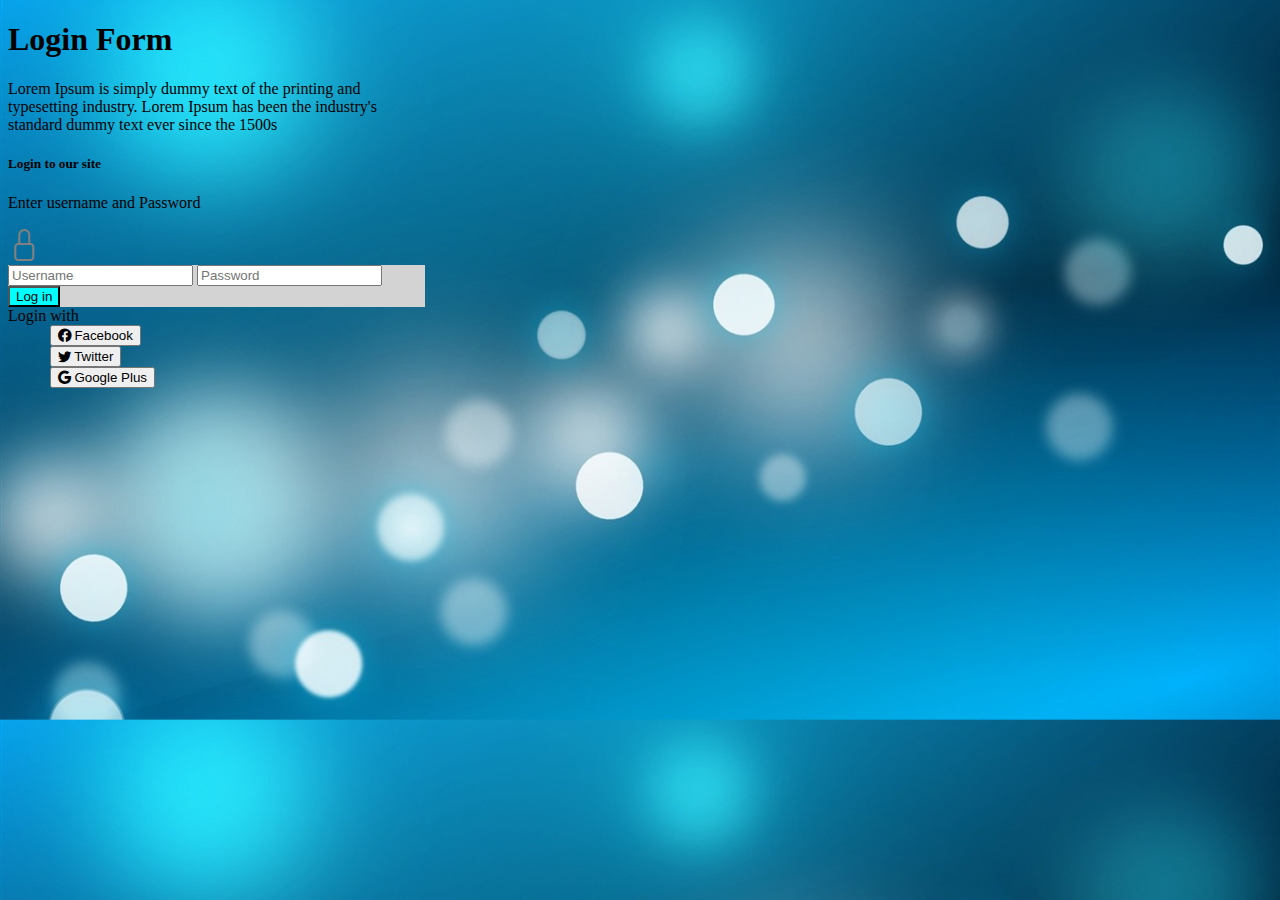
<file: Ejercicio01/index.html>
<!DOCTYPE html>
<html lang="es">

<head>
    <meta charset="UTF-8">
    <meta http-equiv="X-UA-Compatible" content="IE=edge">
    <meta name="viewport" content="width=device-width, initial-scale=1.0">
    <title>Ejercicio 01</title>
    <link href="https://cdn.jsdelivr.net/npm/bootstrap@5.2.1/dist/css/bootstrap.min.css" rel="stylesheet"
        integrity="sha384-iYQeCzEYFbKjA/T2uDLTpkwGzCiq6soy8tYaI1GyVh/UjpbCx/TYkiZhlZB6+fzT" crossorigin="anonymous">
    <script src="https://cdn.jsdelivr.net/npm/bootstrap@5.2.1/dist/js/bootstrap.bundle.min.js"
        integrity="sha384-u1OknCvxWvY5kfmNBILK2hRnQC3Pr17a+RTT6rIHI7NnikvbZlHgTPOOmMi466C8"
        crossorigin="anonymous"></script>
    <link rel="stylesheet" href="https://cdn.jsdelivr.net/npm/bootstrap-icons@1.9.1/font/bootstrap-icons.css">
    <link rel="stylesheet" href="css/styles.css">
</head>

<body>
    <div class="d-flex text-center text-light align-items-center justify-content-center vh-100">
        <div class="w-33">
            <div class="row">
                <div class="col-md-12">
                    <h1>Login Form</h1>
                    <p>Lorem Ipsum is simply dummy text of the printing and typesetting industry. Lorem Ipsum has been
                        the
                        industry's standard dummy text ever since the 1500s</p>
                </div>
                <div class="row bg-white text-dark pt-3 mt-3">
                    <div class="col text-start">
                        <h5>Login to our site</h5>
                        <p>Enter username and Password</p>
                    </div>
                    <div class="col text-end">
                        <i class="bi bi-lock text-grey f-32"></i>
                    </div>
                </div>
                <div class="row bg-lightgray p-3">
                    <input class="form-control" type="text" placeholder="Username">
                    <input class="form-control mt-2" type="text" placeholder="Password">
                    <button type="button" class="btn btn-aqua mt-2">Log in</button>
                </div>
            </div>
            <div class="row text-light mt-3">
                <div class="text-center">
                    Login with
                </div>
                <div class="row w-80 m-0-auto">
                    <div class="col-md-4">
                        <button type="button" class="btn btn-dark text-light mt-2"><i class="bi bi-facebook"></i> Facebook</button>
                    </div>
                    <div class="col-md-4">
                        <button type="button" class="btn btn-dark text-light mt-2"><i class="bi bi-twitter"></i> Twitter</button>
                    </div>
                    <div class="col-md-4">
                        <button type="button" class="btn btn-dark text-light mt-2"><i class="bi bi-google"></i> Google Plus</button>
                    </div>
                </div>
            </div>
        </div>
    </div>
</body>

</html>
</file>
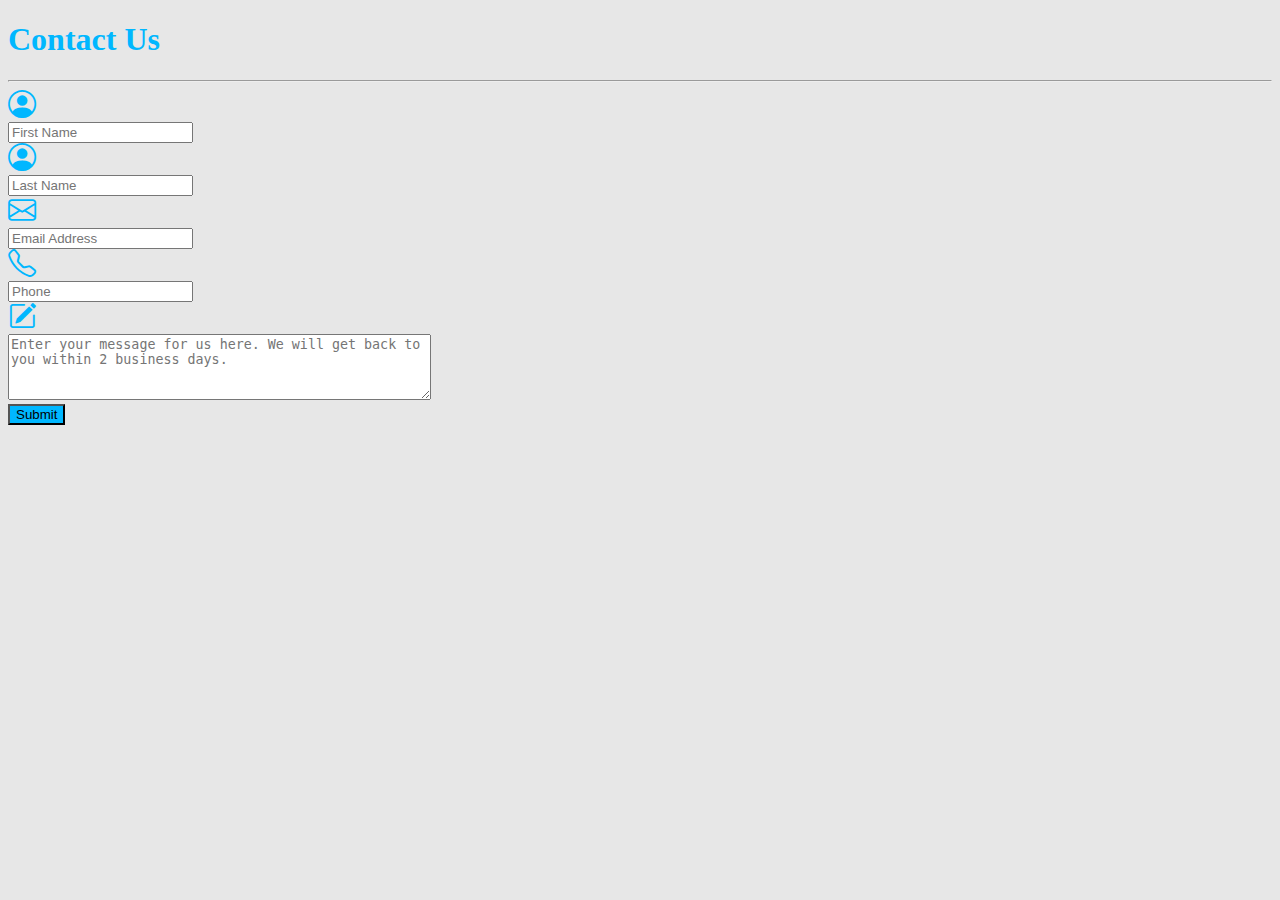
<file: Ejercicio02/index.html>
<!DOCTYPE html>
<html lang="es">

<head>
    <meta charset="UTF-8">
    <meta http-equiv="X-UA-Compatible" content="IE=edge">
    <meta name="viewport" content="width=device-width, initial-scale=1.0">
    <title>Ejercicio 02</title>
    <link href="https://cdn.jsdelivr.net/npm/bootstrap@5.2.1/dist/css/bootstrap.min.css" rel="stylesheet"
        integrity="sha384-iYQeCzEYFbKjA/T2uDLTpkwGzCiq6soy8tYaI1GyVh/UjpbCx/TYkiZhlZB6+fzT" crossorigin="anonymous">
    <script src="https://cdn.jsdelivr.net/npm/bootstrap@5.2.1/dist/js/bootstrap.bundle.min.js"
        integrity="sha384-u1OknCvxWvY5kfmNBILK2hRnQC3Pr17a+RTT6rIHI7NnikvbZlHgTPOOmMi466C8"
        crossorigin="anonymous"></script>
    <link rel="stylesheet" href="https://cdn.jsdelivr.net/npm/bootstrap-icons@1.9.1/font/bootstrap-icons.css">
    <link rel="stylesheet" href="css/styles.css">
</head>

<body>
    <div class="container-fluid text-center mt-5">
        <h1 class="text-blue">Contact Us</h1>
        <hr>
        <div class="row mt-3 w-50 m-0-auto">
            <form action="POST">
                <div class="row">
                    <div class="col-md-2">
                        <i class="bi bi-person-circle f-28 text-blue mr-2"></i>
                    </div>
                    <div class="col-md-10">
                        <input class="form-control" type="text" placeholder="First Name">
                    </div>
                </div>
                <div class="row">
                    <div class="col-md-2">
                        <i class="bi bi-person-circle f-28 text-blue mr-2"></i>
                    </div>
                    <div class="col-md-10">
                        <input class="form-control" type="text" placeholder="Last Name">
                    </div>
                </div>
                <div class="row">
                    <div class="col-md-2">
                        <i class="bi bi-envelope f-28 text-blue mr-2"></i>
                    </div>
                    <div class="col-md-10">
                        <input class="form-control" type="text" placeholder="Email Address">
                    </div>
                </div>
                <div class="row">
                    <div class="col-md-2">
                        <i class="bi bi-telephone f-28 text-blue mr-2"></i>
                    </div>
                    <div class="col-md-10">
                        <input class="form-control" type="text" placeholder="Phone">
                    </div>
                </div>
                <div class="row">
                    <div class="col-md-2">
                        <i class="bi bi-pencil-square f-28 text-blue mr-2"></i>
                    </div>
                    <div class="col-md-10">
                        <textarea class="form-control" rows="4" cols="50"
                            placeholder="Enter your message for us here. We will get back to you within 2 business days."
                            name="user-message"></textarea>
                    </div>
                </div>
                <button type="button" class="btn btn-primary btn-blue mt-3">Submit</button>
            </form>
        </div>
    </div>
</body>

</html>
</file>
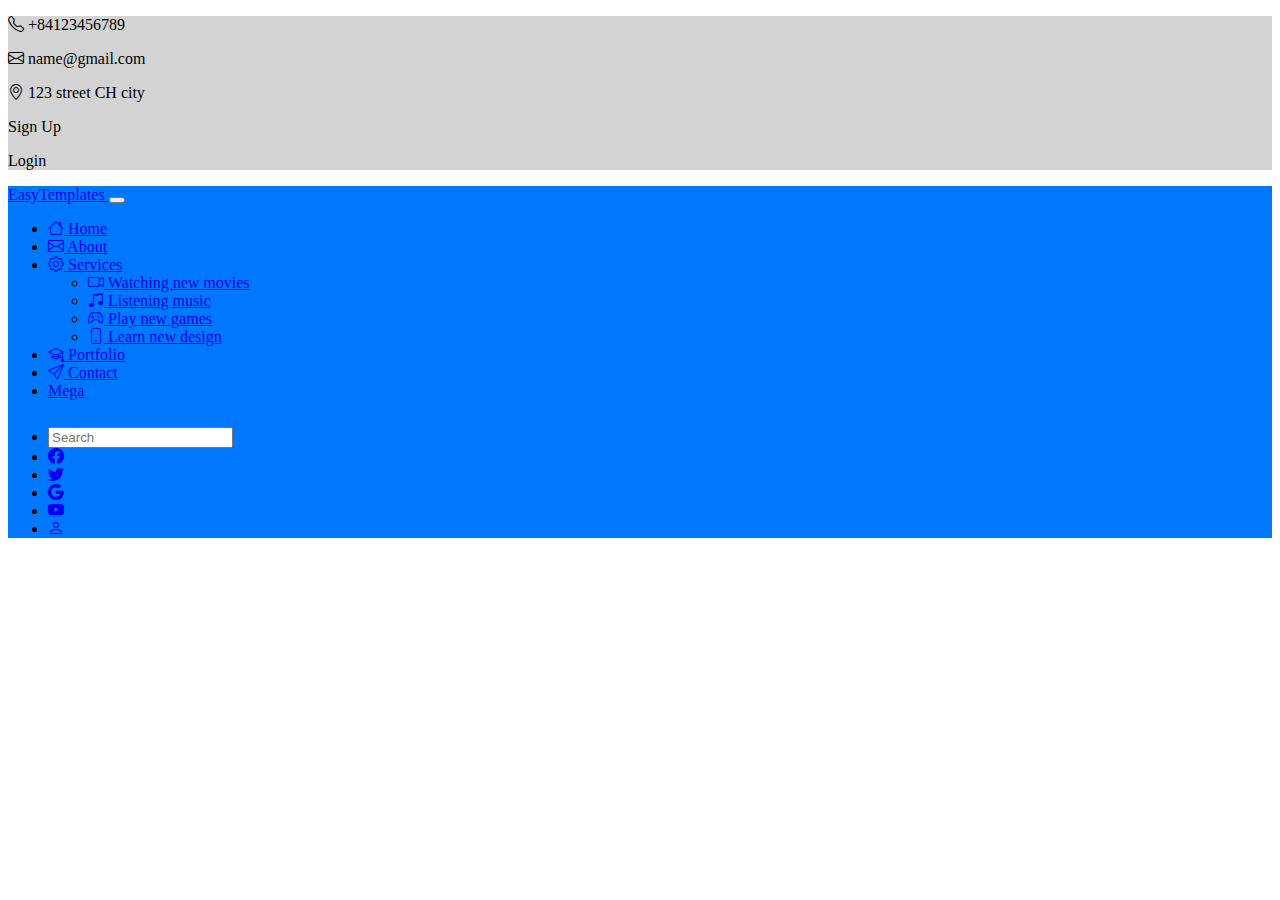
<file: Ejercicio03/index.html>
<!DOCTYPE html>
<html lang="es">

<head>
    <meta charset="UTF-8">
    <meta http-equiv="X-UA-Compatible" content="IE=edge">
    <meta name="viewport" content="width=device-width, initial-scale=1.0">
    <title>Ejercicio 03</title>
    <link href="https://cdn.jsdelivr.net/npm/bootstrap@5.2.1/dist/css/bootstrap.min.css" rel="stylesheet"
        integrity="sha384-iYQeCzEYFbKjA/T2uDLTpkwGzCiq6soy8tYaI1GyVh/UjpbCx/TYkiZhlZB6+fzT" crossorigin="anonymous">
    <script src="https://cdn.jsdelivr.net/npm/bootstrap@5.2.1/dist/js/bootstrap.bundle.min.js"
        integrity="sha384-u1OknCvxWvY5kfmNBILK2hRnQC3Pr17a+RTT6rIHI7NnikvbZlHgTPOOmMi466C8"
        crossorigin="anonymous"></script>
    <link rel="stylesheet" href="https://cdn.jsdelivr.net/npm/bootstrap-icons@1.9.1/font/bootstrap-icons.css">
    <link rel="stylesheet" href="css/styles.css">
</head>

<body>
    <div class="row bg-greylight">
        <div class="text-start pt-3 p-2 px-5 pb-3 font-weight-bold w-auto">
            <p class="d-inline px-2"><i class="bi bi-telephone"></i> +84123456789</p>
            <p class="d-inline px-2"><i class="bi bi-envelope"></i> name@gmail.com</p>
            <p class="d-inline px-2"><i class="bi bi-geo-alt"></i> 123 street CH city</p>
        </div>
        <div class="text-end pt-3 p-2 px-5 pb-3 font-weight-bold w-auto ml-auto">
            <p class="d-inline px-2">Sign Up</p>
            <p class="d-inline px-2">Login</p>
        </div>
    </div>

    <nav class="navbar navbar-expand-sm bg-blue navbar-dark">
        <div class="container-fluid">
            <a class="navbar-brand" href="#">
                EasyTemplates
            </a>
            <button class="navbar-toggler" type="button" data-bs-toggle="collapse" data-bs-target="#collapsibleNavbar">
                <span class="navbar-toggler-icon"></span>
            </button>
            <div class="collapse navbar-collapse" id="collapsibleNavbar">
                <ul class="navbar-nav">
                    <li class="nav-item">
                        <a class="nav-link" href="#"><i class="bi bi-house"></i> Home</a>
                    </li>
                    <li class="nav-item">
                        <a class="nav-link" href="#"><i class="bi bi-envelope"></i> About</a>
                    </li>
                    <li class="nav-item dropdown">
                        <a class="nav-link dropdown-toggle" href="#" role="button" data-bs-toggle="dropdown"><i
                                class="bi bi-gear"></i> Services</a>
                        <ul class="dropdown-menu">
                            <li><a class="dropdown-item" href="#"><i class="bi bi-camera-video"></i> Watching new
                                    movies</a></li>
                            <li><a class="dropdown-item" href="#"><i class="bi bi-music-note-beamed"></i> Listening
                                    music</a></li>
                            <li><a class="dropdown-item" href="#"><i class="bi bi-controller"></i> Play new games</a>
                            </li>
                            <li><a class="dropdown-item" href="#"><i class="bi bi-phone"></i> Learn new design</a></li>
                        </ul>
                    </li>
                    <li class="nav-item">
                        <a class="nav-link" href="#"><i class="bi bi-mortarboard"></i> Portfolio</a>
                    </li>
                    <li class="nav-item">
                        <a class="nav-link" href="#"><i class="bi bi-send"></i> Contact</a>
                    </li>
                    <li class="nav-item">
                        <a class="nav-link" href="#">Mega</a>
                    </li>
                </ul>
                <ul class="navbar-nav ml-auto text-light">
                    <li class="nav-item">
                        <input class="form-control me-2 mt-2-5" type="search" placeholder="Search" aria-label="Search">
                    </li>
                    <li class="nav-item">
                        <a class="nav-link" href="#"><i class="bi bi-facebook fs-3"></i></a>
                    </li>
                    <li class="nav-item">
                        <a class="nav-link" href="#"><i class="bi bi-twitter fs-3"></i></a>
                    </li>
                    <li class="nav-item">
                        <a class="nav-link" href="#"><i class="bi bi-google fs-3"></i></a>
                    </li>
                    <li class="nav-item">
                        <a class="nav-link" href="#"><i class="bi bi-youtube fs-3"></i></a>
                    </li>
                    <li class="nav-item">
                        <a class="nav-link" href="#"><i class="bi bi-person fs-3"></i></a>
                    </li>
                </ul>
            </div>
        </div>
    </nav>
</body>

</html>
</file>
<file: Ejercicio01/css/styles.css>
body {
    background: url(../src/bg.jpg);
    background-size: cover;
}

.w-33 {
    width: 33%;
}

.text-grey {
    color: grey;
}

w-auto {
    width: auto;
}

.f-32 {
    font-size: 32px;
}

.bg-lightgray {
    background-color: lightgray;
}

.btn-aqua {
    background-color: aqua;
}

.w-80 {
    width: 80%;
}

.m-0-auto {
    margin: 0 auto;
}
</file>
<file: Ejercicio02/css/styles.css>
body {
    background-color: rgb(231, 231, 231);
}

.text-blue {
    color: rgb(0, 183, 255);
}

.btn-blue {
    background-color: rgb(0, 183, 255);
}

.m-0-auto {
    margin: 0 auto;
}

.f-28 {
    font-size: 28px;
}

.w-80 {
    width: 90%;
}

.f-left {
    float: left;
}

.mr-2 {
    margin-right: 20px;
}
</file>
<file: Ejercicio03/css/styles.css>
.bg-greylight {
    background-color: lightgrey;
}

.ml-auto {
    margin-left: auto;
}

.bg-blue {
    background-color: rgb(0, 119, 255);
}

.float-left {
    float: left;
}

.p-0 {
    padding: 0px !important;
}

.mt-2-5 {
    margin-top: 0.7rem!important;
}
</file>
